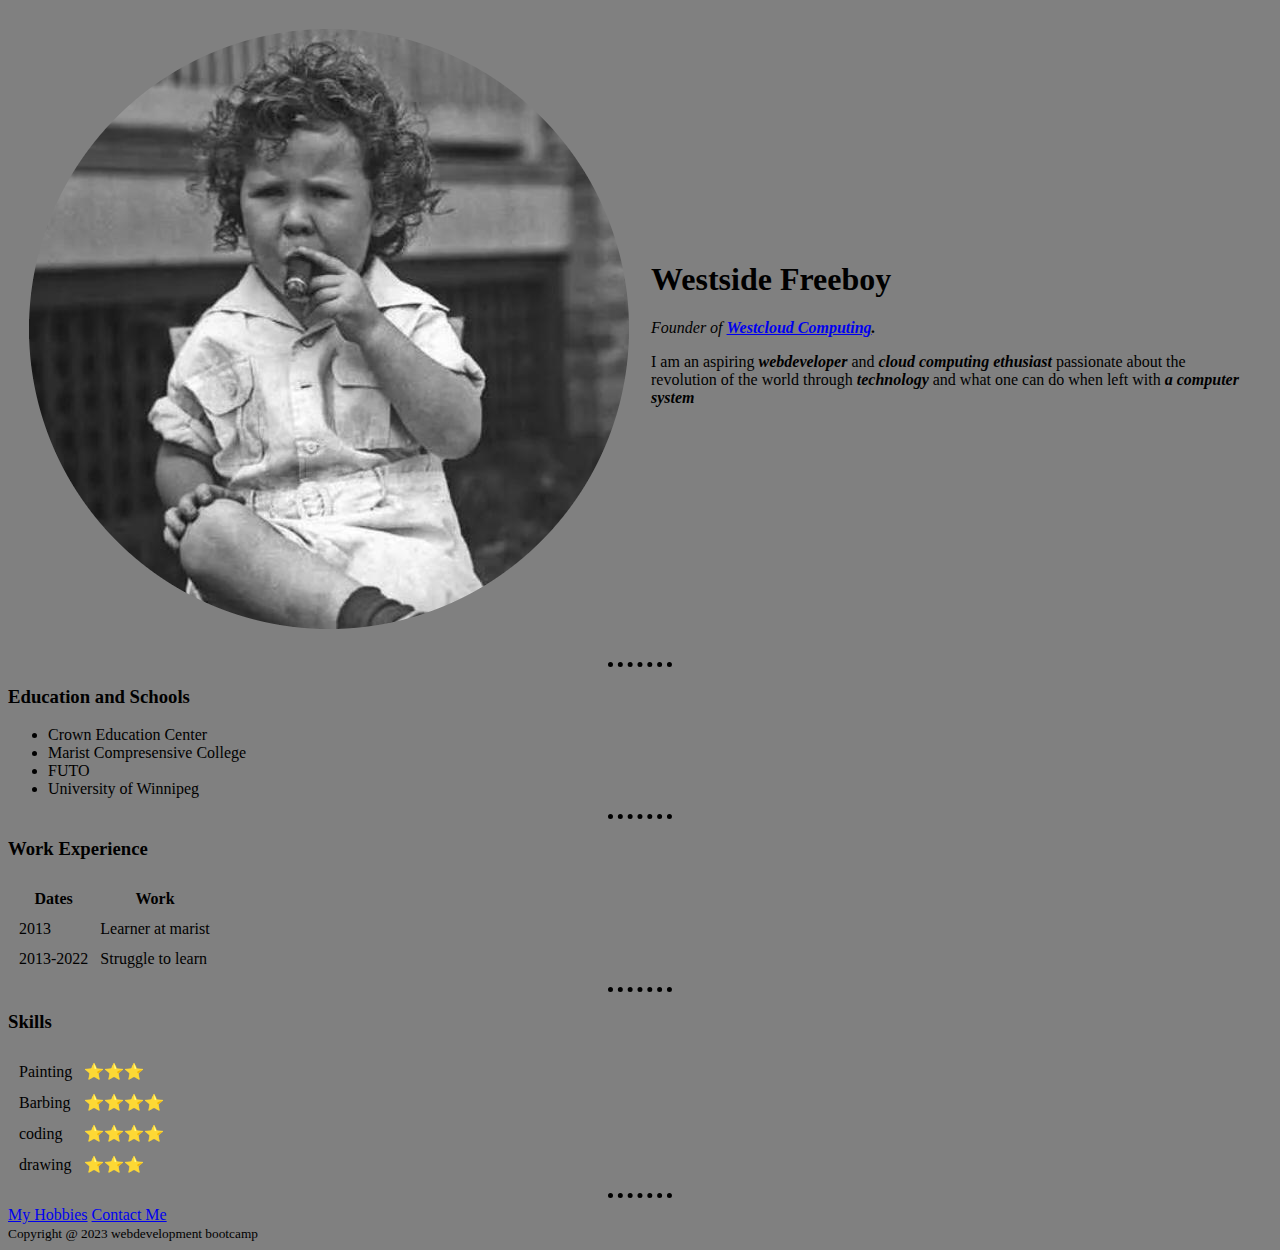
<file: index.html>
<!DOCTYPE html>
<html lang="en" dir="ltr">

<head>
  <meta charset="utf-8">
  <title>Coasta's Personal Site</title>
  <link rel="stylesheet" type="text/css" href="style.css">
</head>

<body>
  <table cellspacing=20>
    <tr>
      <td><img src="image.png" alt=""></td>
      <td><h1>Westside Freeboy</h1>
      <p><em>Founder of <strong><a href="https://www.investopedia.com/terms/c/cloud-computing.asp">Westcloud Computing</a>.</strong></em></p>
      <p>I am an aspiring <strong><em>webdeveloper</em></strong> and <strong><em>cloud computing ethusiast</em></strong> passionate about the revolution of the world through <strong><em>technology</em></strong> and what one can do when left with
        <strong><em>a computer system</em></strong></p></td>
    </tr>
  </table>



  <hr>

  <h3>Education and Schools</h3>
  <ul>
    <li>Crown Education Center</li>
    <li>Marist Compresensive College</li>
    <li>FUTO</li>
    <li>University of Winnipeg</li>
  </ul>
  <hr>
  <h3>Work Experience</h3>
  <table cellspacing=10>
    <thead>
      <tr>
        <th>Dates</th>
        <th>Work</th>
      </tr>
    </thead>
    <tbody>
      <tr>
        <td>2013</td>
        <td>Learner at marist</td>
      </tr>
      <tr>
        <td>2013-2022</td>
        <td>Struggle to learn</td>
      </tr>
    </tbody>
  </table>
  <hr>
  <h3><strong>Skills</strong></h3>
  <table cellspacing=10>
    <tr>
      <td>Painting</td>
      <td>⭐⭐⭐</td>
    </tr>
    <tr>
      <td>Barbing</td>
      <td>⭐⭐⭐⭐</td>
    </tr>
    <tr>
      <td>coding</td>
      <td>⭐⭐⭐⭐</td>
    </tr>
    <tr>
      <td>drawing</td>
      <td>⭐⭐⭐</td>
    </tr>
  </table>
  <hr>
  <a href="hobbies.html">My Hobbies</a>
  <a href="contact.html">Contact Me</a>

  <footer>
    <small>Copyright @ 2023 webdevelopment bootcamp</small>
  </footer>
</body>

</html>
</file>
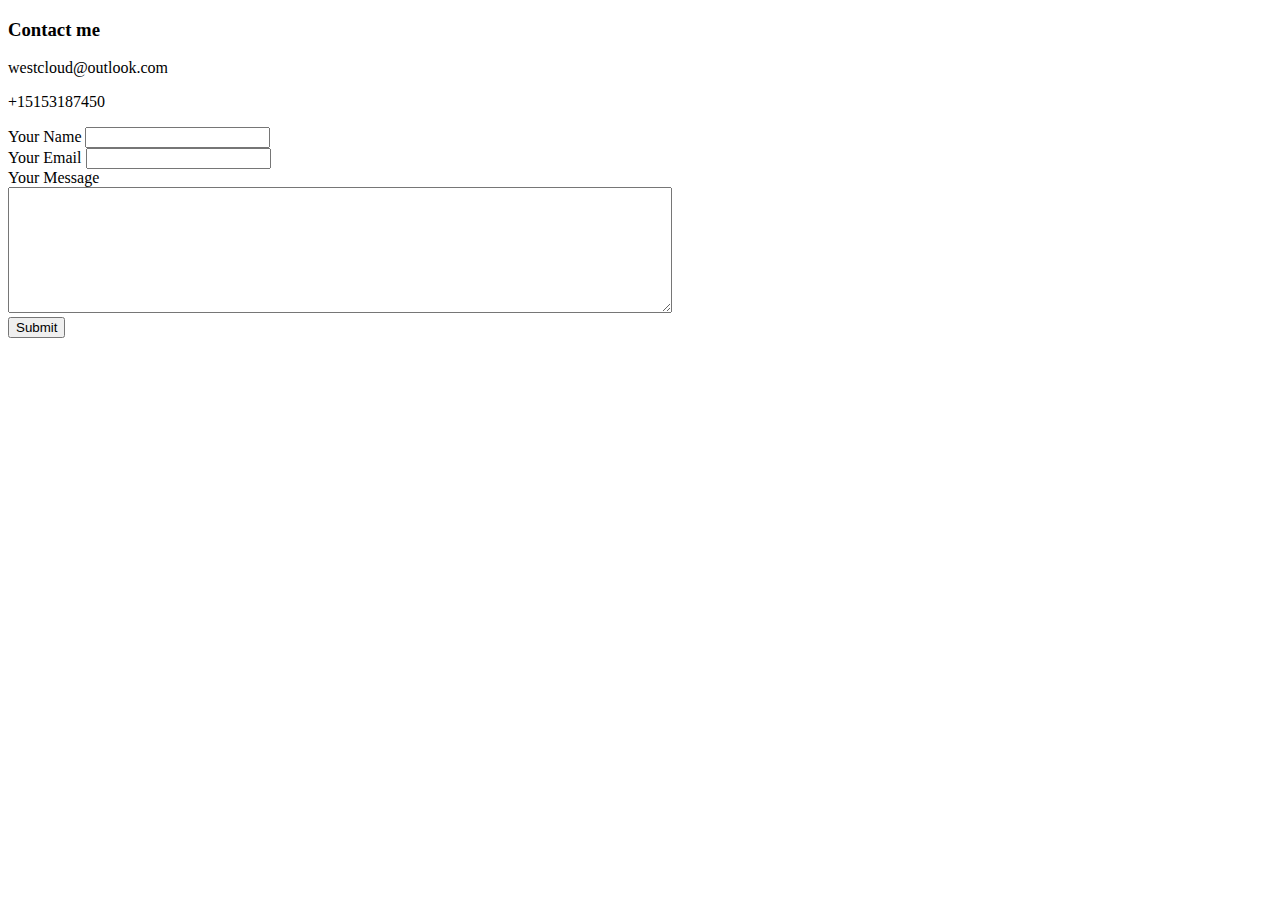
<file: Contact.html>
<!DOCTYPE html>
<html lang="en" dir="ltr">

<head>
  <meta charset="utf-8">
  <title>Contact</title>
</head>

<body>
  <h3>Contact me</h3>
  <p>westcloud@outlook.com</p>
  <p>+15153187450</p>
  <form action="index.html" method="post" enctype="text/plain">
    <label>Your Name</label>
    <input type="text" name="your name" value=""><br>
    <label>Your Email</label>
    <input type="email" name="your email" value=""><br>
    <label>Your Message</label><br>
    <textarea name="your message" rows="8" cols="80"></textarea><br>
    <input type="submit" name="">
  </form>
</body>

</html>
</file>
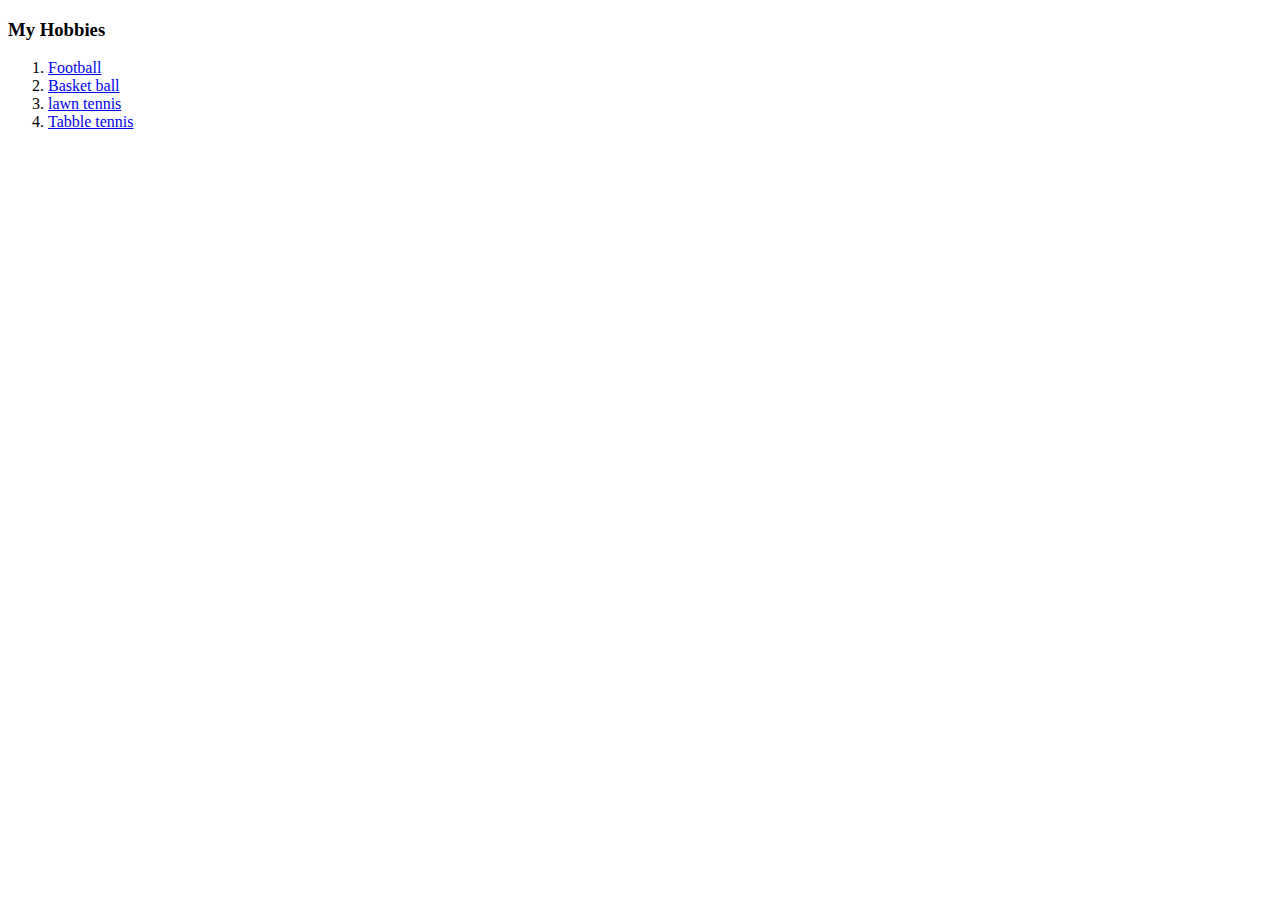
<file: hobbies.html>
<!DOCTYPE html>
<html lang="en" dir="ltr">
  <head>
    <meta charset="utf-8">
    <title>My Hobbies</title>
  </head>
  <body>
    <h3>My Hobbies</h3>
    <ol>
      <li><a href="https://www.bbc.com/sport/football">Football</a></li>
      <li><a href="https://www.bing.com/search?q=basketball&qs=n&form=QBRE&sp=-1&pq=&sc=0-0&sk=&cvid=85C1093BCDC1400CA162E978CAAF84C5&ghsh=0&ghacc=0&ghpl=">Basket ball</a></li>
      <li><a href="https://www.bing.com/search?q=lawn%20tennis&qs=n&form=QBRE&=%25eManage%20Your%20Search%20History%25E&sp=-1&pq=basketball&sc=13-10&sk=&cvid=BD0A6B720F0443AF9EFC00D3D15587DC&ghsh=0&ghacc=0&ghpl=">lawn tennis</a></li>
      <li><a href="https://en.wikipedia.org/wiki/Table_tennis">Tabble tennis</a></li>
    </ol>
  </body>
</html>
</file>
<file: style.css>
body {
  background-color: grey;
}

h1 {
  color: black;
}

h3 {
  color: black;
}
hr {
  border-style: none;
  border-top-style: dotted;
  border-color: black;
  border-width: 5px;
  width: 5%;
}
</file>
